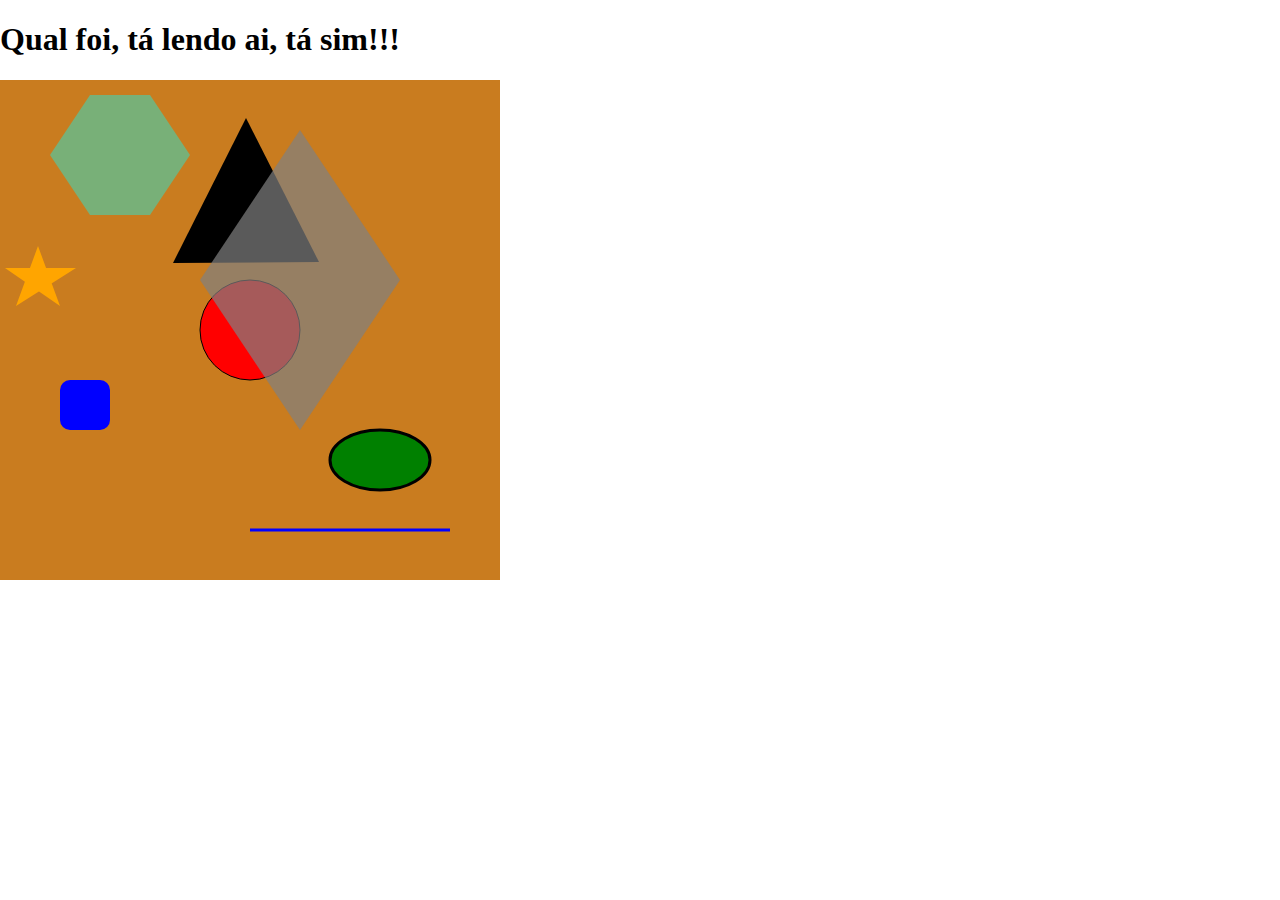
<file: AULA12.04/index.html>
<!DOCTYPE html>
<html lang="en">
<head>
    <meta charset="UTF-8">
    <meta http-equiv="X-UA-Compatible" content="IE=edge">
    <meta name="viewport" content="width=device-width, initial-scale=1.0">
    <title>Document</title>
    <link rel="stylesheet" href="style.css">
</head>
<body>
    <h1>Qual foi, tá lendo ai, tá sim!!!</h1>

    <!-- SVG Quadrados, retangulos -->
    <svg width="500px" height="500px">

    <circle
    cx="250"
    cy="250"
    r="50"
    fill="red"
    stroke="black"
    stroke-width="1"></circle>

    <rect 
    x="60"
    y="300"
    width="50"
    height="50"
    fill="blue"
    rx="10"
    fill-opacity="2"
    ></rect>

    <ellipse
    cx="380"
    cy="380"
    rx="50"
    ry="30"
    fill="green"
    stroke="black"
    stroke-width="3"
    ></ellipse>

    <!-- -->

    <polygon
    points="173,183 319,182 246,38">
    </polygon>

    <!-- Losango -->
    <polygon points="200,200 300,350 400,200 300,50"
    fill="grey"
    fill-opacity="0.7"></polygon>

    <!-- Hexagono -->
    <polygon points="90,15 150,15 190,75 150,135 90,135 50,75"
    fill="aqua"
    fill-opacity="0.4"></polygon>

    <!-- Estrela -->
    <polygon points="38,166 16,226 76,188 5,188 60,226"
    fill="orange"></polygon>

    <!-- Desenhar linhas -->
    <line x1="250"
    y1="450"
    x2="450"
    y2="450"
    stroke="blue"
    stroke-width="3"></line>

    <!-- outra forma de desenhar linhas -->
    <!-- <polyline fill="nome"
    stroke="black" -->

    </svg>

</body>
</html>
</file>
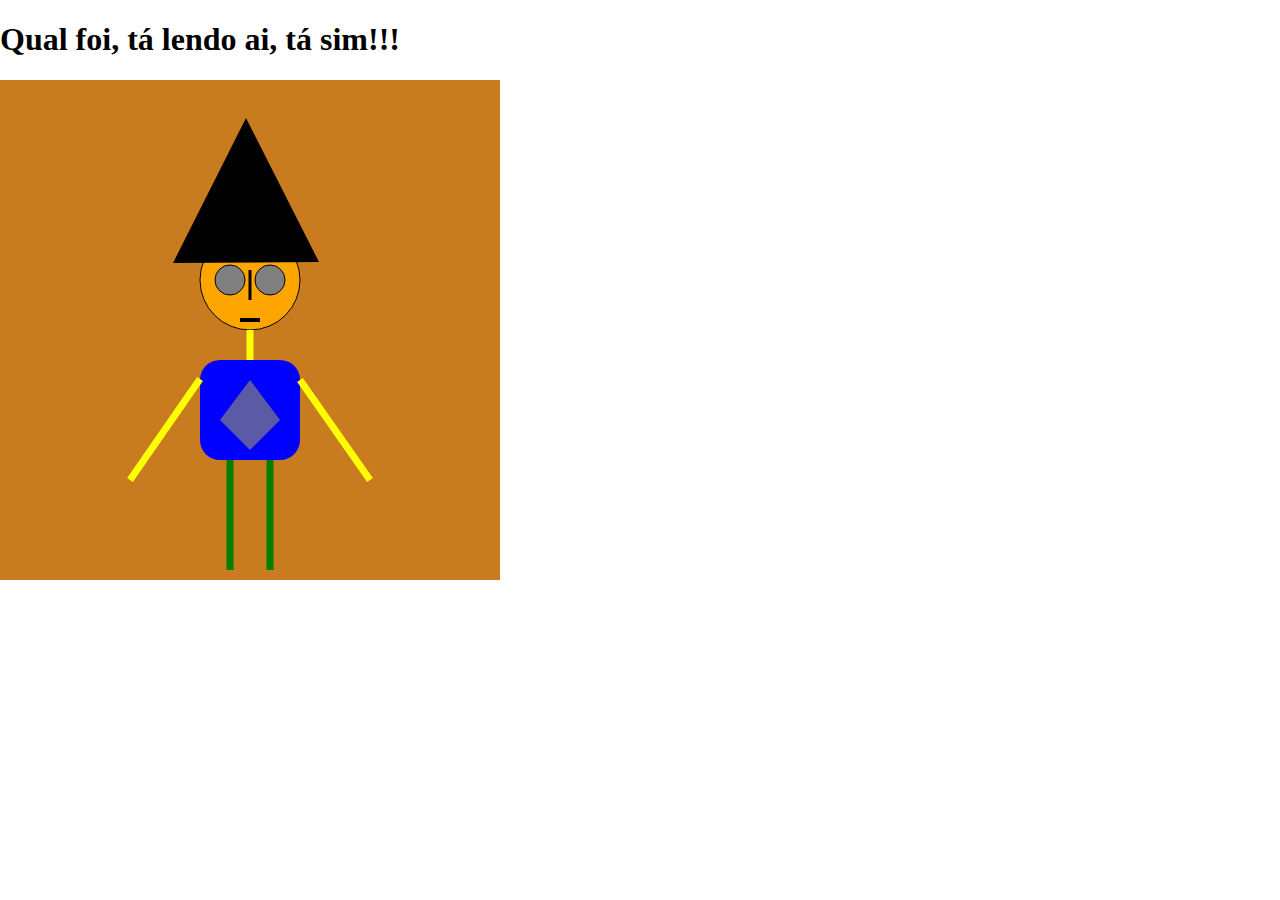
<file: corpocordenadas/index.html>
<!DOCTYPE html>
<html lang="en">
<head>
    <meta charset="UTF-8">
    <meta http-equiv="X-UA-Compatible" content="IE=edge">
    <meta name="viewport" content="width=device-width, initial-scale=1.0">
    <title>Document</title>
    <link rel="stylesheet" href="style.css">
</head>
<body>
    <h1>Qual foi, tá lendo ai, tá sim!!!</h1>

    <!-- SVG Quadrados, retangulos -->
    <svg width="500px" height="500px">

    <!-- Cabeça -->
    <circle
    cx="250"
    cy="200"
    r="50"
    fill="orange"
    stroke="black"
    stroke-width="1"></circle>

    <!-- Triangulo -->
    <polygon
    points="173,183 319,182 246,38">
    </polygon>

    <!-- Pescoço -->
    <line x1="250"
    y1="250"
    x2="250"
    y2="300"
    stroke="yellow"
    stroke-width="7"></line>

    <!-- Corpo -->
    <rect 
    x="200"
    y="280"
    width="100"
    height="100"
    fill="blue"
    rx="20"
    fill-opacity="2"
    ></rect>

    <!-- Corpo parte do quadrado do meio -->
    <polygon points="220,340 250,370 280,340 250,300"
    fill="grey"
    fill-opacity="0.7"></polygon>

    <!-- Olha os braços do boneco Esquerdo-->
    <line x1="130"
    y1="400"
    x2="200"
    y2="299"
    stroke="yellow"
    stroke-width="7"></line>

    <!-- Braço direito -->
    <line x1="300"
    y1="300"
    x2="370"
    y2="400"
    stroke="yellow"
    stroke-width="7"></line>

    <!-- Pernas direita -->

    <line x1="270"
    y1="380"
    x2="270"
    y2="490"
    stroke="green"
    stroke-width="7"></line>

    <!-- perna esquerda -->

    <line x1="230"
    y1="380"
    x2="230"
    y2="490"
    stroke="green"
    stroke-width="7"></line>

    <!-- Olho direito -->
    <circle
    cx="270"
    cy="200"
    r="15"
    fill="gray"
    stroke="black"
    stroke-width="1"></circle>

    <!-- Olho esquerdo -->
    <circle
    cx="230"
    cy="200"
    r="15"
    fill="gray"
    stroke="black"
    stroke-width="1"></circle>

    <!-- nariz -->
    <line x1="250"
    y1="190"
    x2="250"
    y2="220"
    stroke="black"
    stroke-width="3"></line>

    <!-- Sorriso -->
    <line x1="260"
    y1="240"
    x2="240"
    y2="240"
    stroke="black"
    stroke-width="4"></line>
</file>
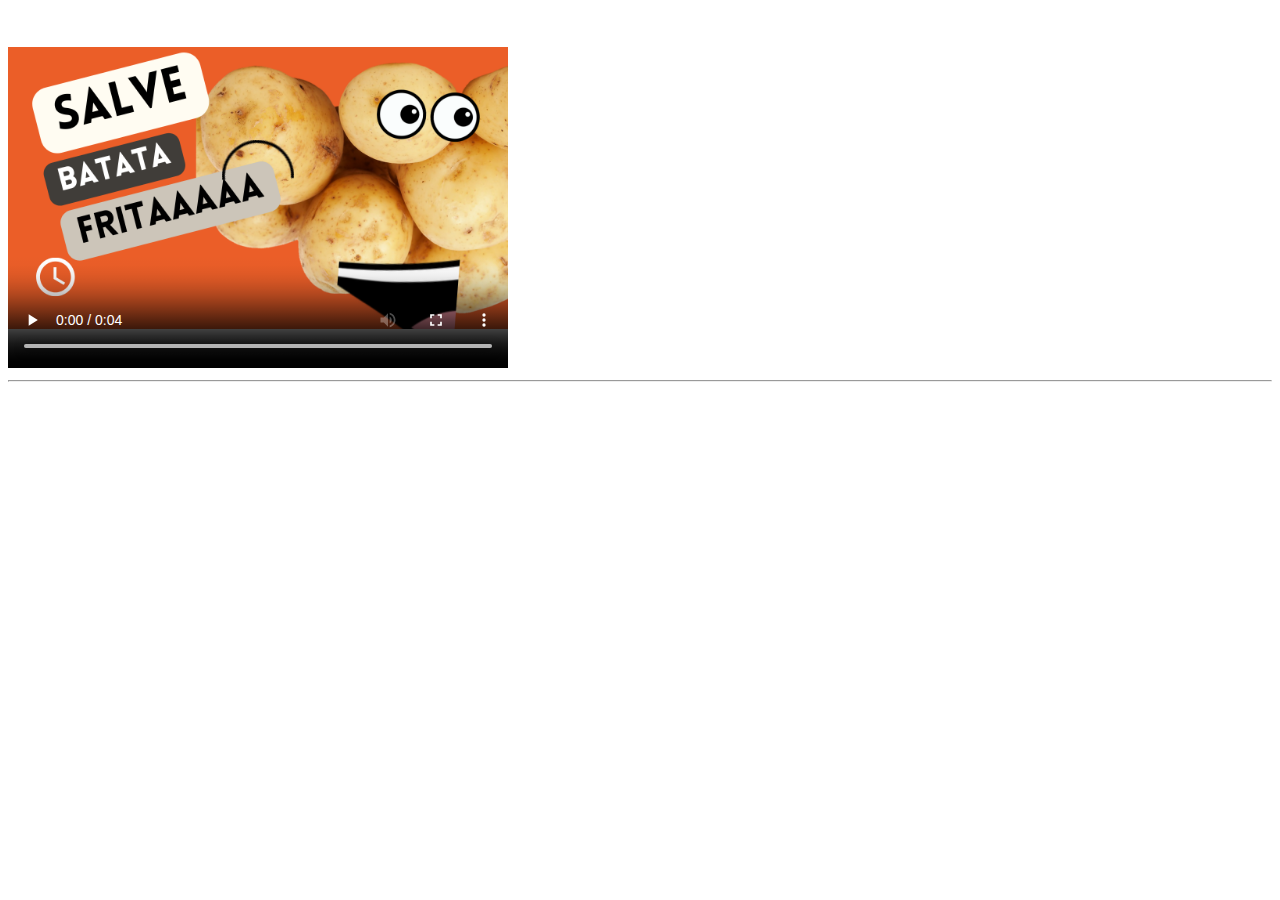
<file: video1/index.html>
<!DOCTYPE html>
<html lang="en">
<head>
    <meta charset="UTF-8">
    <meta http-equiv="X-UA-Compatible" content="IE=edge">
    <meta name="viewport" content="width=device-width, initial-scale=1.0">
    <title>video</title>
</head>
<body>
    <video src="./video/video02[.mp4" 
    controls
    width="500px"
    height="360px"
    poster="./img/na air fryer.png"
    <!-- autoplay
    mute
    loop -->
    ></video>
    <hr>

    <iframe width="560" height="315" src="https://www.youtube.com/embed/XtpCQcclwFU" title="YouTube video player" frameborder="0" allow="accelerometer; autoplay; clipboard-write; encrypted-media; gyroscope; picture-in-picture; web-share" allowfullscreen></iframe>
</body>
</html>
</file>
<file: AULA12.04/style.css>
body{
    margin:0;
}

svg{
    background-color: rgb(201, 124, 31);
}
</file>
<file: corpocordenadas/style.css>
body{
    margin:0;
}

svg{
    background-color: rgb(201, 124, 31);
}
</file>
